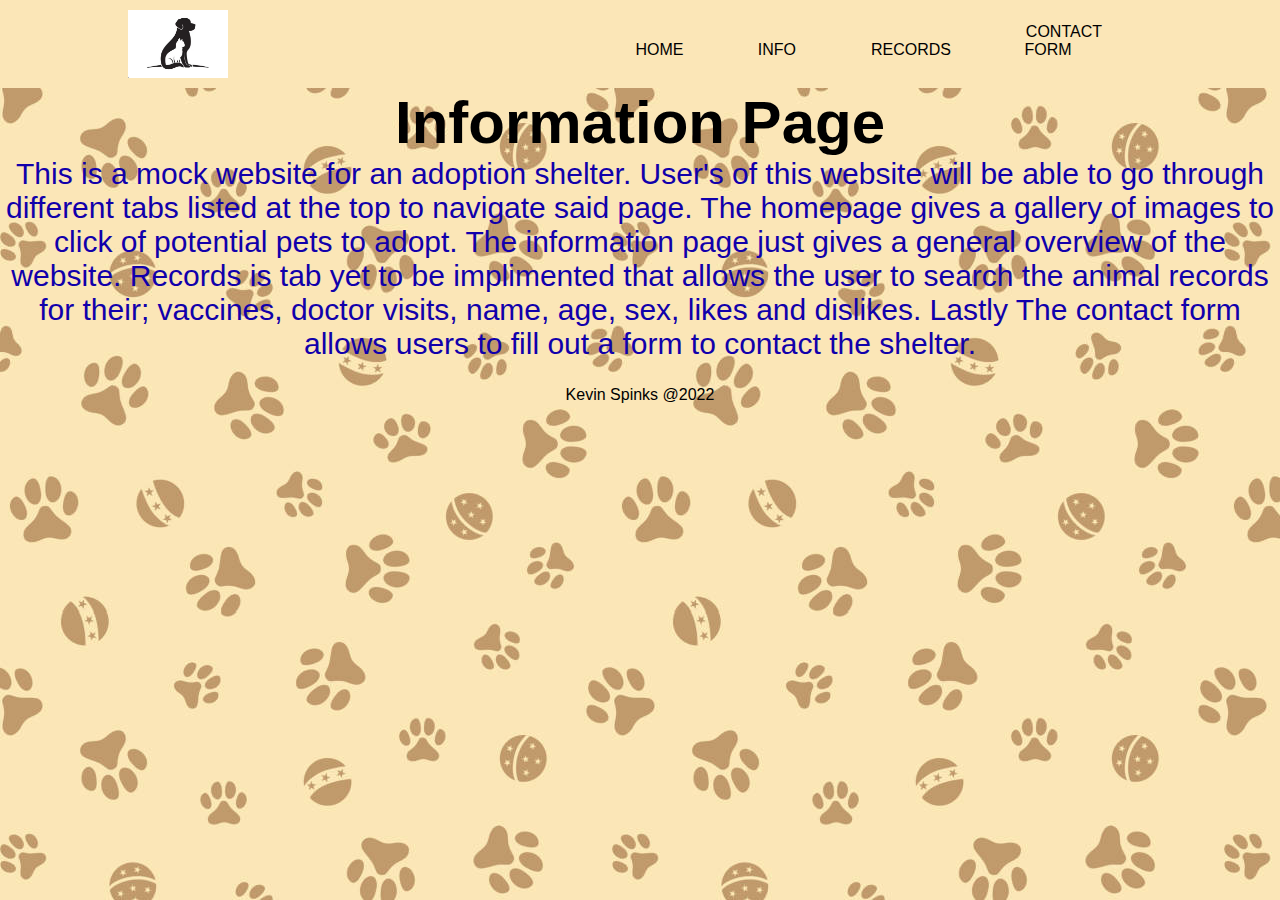
<file: pages/info.html>
<!DOCTYPE html>
<html lang="en">
  <head>
    <meta charset="utf-8">
    <title>Information Page</title>
    <link rel="stylesheet" href="/styles/style.css"/>
    <link rel="stylesheet" href="/styles/navbar.css"/>
    <link rel="stylesheet" href="/styles/form.css"/>    
  </head>
  <header>
    <div class="container">
      <img class="logo" src="/images/logo.jpg" alt="logo" >
      <nav>
        <ul>
          <li><a href="homepage.html">Home</a></li>
          <li><a href="info.html">Info</a></li>
          <li><a href="#">Records</a></li>
          <li><a href="form.html">Contact Form</a></li>
        </ul>
      </nav>
    </div>
  </header>
    
  <body>
    <div>
    <h1 class="infopage">Information Page</h1>
    <p class="infodesc">This is a mock website for an adoption shelter. User's of this website will be able to go through different
        tabs listed at the top to navigate said page. The homepage gives a gallery of images to click of potential pets to 
        adopt. The information page just gives a general overview of the website. Records is tab yet to be implimented that allows
        the user to search the animal records for their; vaccines, doctor visits, name, age, sex, likes and dislikes. 
        Lastly The contact form allows users to fill out a form to contact the shelter. 
    </p>
  </div>
  </body>

  <footer>Kevin Spinks @2022</footer>
</html>
</file>
<file: styles/style.css>
* {
  margin:  0;
  padding: 0;
  font-family:sans-serif;
}

body{
  background-image: url("/images/background.jpg"); /*rgb(114, 222, 255)*/
}

.info{
  text-align: center;
  padding: 50px;
  margin: auto;
  color: rgb(96, 96, 96);  
  font-size: 50px;
}

.infopage{
  text-align: center;
  padding: 0%;
  margin: auto;
  font-size: 60px;
}
.infodesc{
  text-align: center;
  padding: 0%;
  margin: auto;
  font-size: 30px;
  color: rgb(17, 0, 171);
}

footer{
  padding: 2%;
  text-align: center;
}
</file>
<file: styles/navbar.css>
.container{
  width: 80%;
  margin: 0 auto;
}

header{
  background-color: #FBE6B7;
}

header::after{
  content: '';
  display:table;
  clear:both;
}

.logo{
  float: left;
  padding: 10px 0;
  width: 100px;
}

nav{
  float:right;
}

nav ul{
  margin: 0;
  padding: 0;
  list-style: none;
}

nav li{
  display:inline-block;
  margin-left: 70px;
  padding-top: 23px;

  position: relative;
}

nav a{
  color: black;
  text-decoration: none;
  text-transform: uppercase;
  font-size: 14;
  margin: 1%;
  
}

nav a:hover{
  color: #C19B6C;
}

nav a::before{
  content: '';
  display: block;
  height: 5px; 
  background-color: #C19B6C;
  
  position: absolute;
  top: 0;
  width: 0%;
  
  transition: all ease-in-out 250ms;
}

nav a:hover::before{
  width: 100%;
}
</file>
<file: styles/form.css>
head, body{
	background-image: url("/images/background.jpg");
}
p{
	font-size:11;
}
</file>
